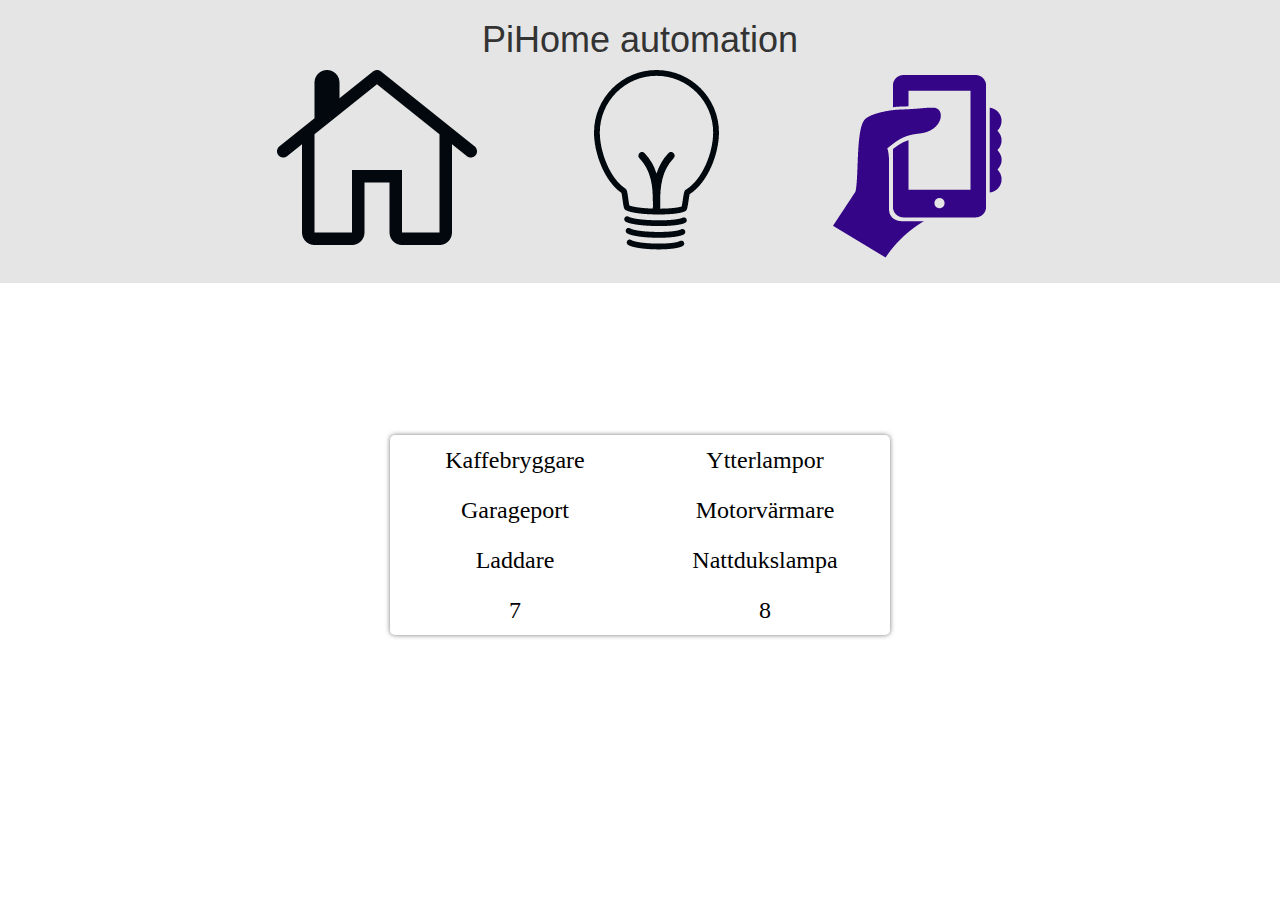
<file: index.html>
<!DOCTYPE html>

<html>

<head>
<title>On/Off</title>
<meta charset='utf-8' />
<meta name="viewport" content="width=device-width, user-scalable=no, initial-scale=1.0, maximum-scale=1.0,  minimum-scale=1.0">
<link href="style.css" type= "text/css" rel= "stylesheet">
  <link rel="stylesheet" href="https://maxcdn.bootstrapcdn.com/bootstrap/3.3.7/css/bootstrap.min.css">
    <script
  src="https://ajax.googleapis.com/ajax/libs/jquery/1.12.4/jquery.min.js"></script>
    <script
    src="https://maxcdn.bootstrapcdn.com/bootstrap/3.3.7/js/bootstrap.min.js">
    </script>
</head>

<body>
	<div class="container-fluid bg-1 text-center">
    <h1>PiHome automation</h1>
    <img src="Logomakr_8YjF0s.png" alt="Logo">
	</div>

 <div id="wrapper">
	<div id="keypad">
		<div class="buttonspace"><div class="button" id="b1" onclick="ws.send('7')"  >Kaffebryggare</div></div>
		<div class="buttonspace"><div class="button" id="b2" onclick="ws.send('11')" >Ytterlampor</div></div>
		<div class="buttonspace"><div class="button" id="b3" onclick="ws.send('13')" >Garageport</div></div>
		<div class="buttonspace"><div class="button" id="b4" onclick="ws.send('15')" >Motorvärmare</div></div>
		<div class="buttonspace"><div class="button" id="b5" onclick="ws.send('29')" >Laddare</div></div>
		<div class="buttonspace"><div class="button" id="b6" onclick="ws.send('31')" >Nattdukslampa</div></div>
		<div class="buttonspace"><div class="button" id="b7" onclick="ws.send('33')" >7</div></div>
		<div class="buttonspace"><div class="button" id="b8" onclick="ws.send('35')" >8</div></div>
	</div>
</div>
</body>

<script>

var ws = new WebSocket('ws://192.168.1.109:1010', 'echo-protocol');

ws.addEventListener("message", function(e) {
    var msg = e.data;
	if (msg=="7true")   document.getElementById('b1').style.backgroundColor = '#FFFA0A';
	if (msg=="7false")  document.getElementById('b1').style.backgroundColor = '#AAAAAA';
	if (msg=="11true")  document.getElementById('b2').style.backgroundColor = '#FFFA0A';
	if (msg=="11false") document.getElementById('b2').style.backgroundColor = '#AAAAAA';
	if (msg=="13true")  document.getElementById('b3').style.backgroundColor = '#FFFA0A';
	if (msg=="13false") document.getElementById('b3').style.backgroundColor = '#AAAAAA';
	if (msg=="15true")  document.getElementById('b4').style.backgroundColor = '#FFFA0A';
	if (msg=="15false") document.getElementById('b4').style.backgroundColor = '#AAAAAA';
	if (msg=="29true")  document.getElementById('b5').style.backgroundColor = '#FFFA0A';
	if (msg=="29false") document.getElementById('b5').style.backgroundColor = '#AAAAAA';
	if (msg=="31true")  document.getElementById('b6').style.backgroundColor = '#FFFA0A';
	if (msg=="31false") document.getElementById('b6').style.backgroundColor = '#AAAAAA';
	if (msg=="33true")  document.getElementById('b7').style.backgroundColor = '#FFFA0A';
	if (msg=="33false") document.getElementById('b7').style.backgroundColor = '#AAAAAA';
	if (msg=="35true")  document.getElementById('b8').style.backgroundColor = '#FFFA0A';
	if (msg=="35false") document.getElementById('b8').style.backgroundColor = '#AAAAAA';
});


</script>


</html>
</file>
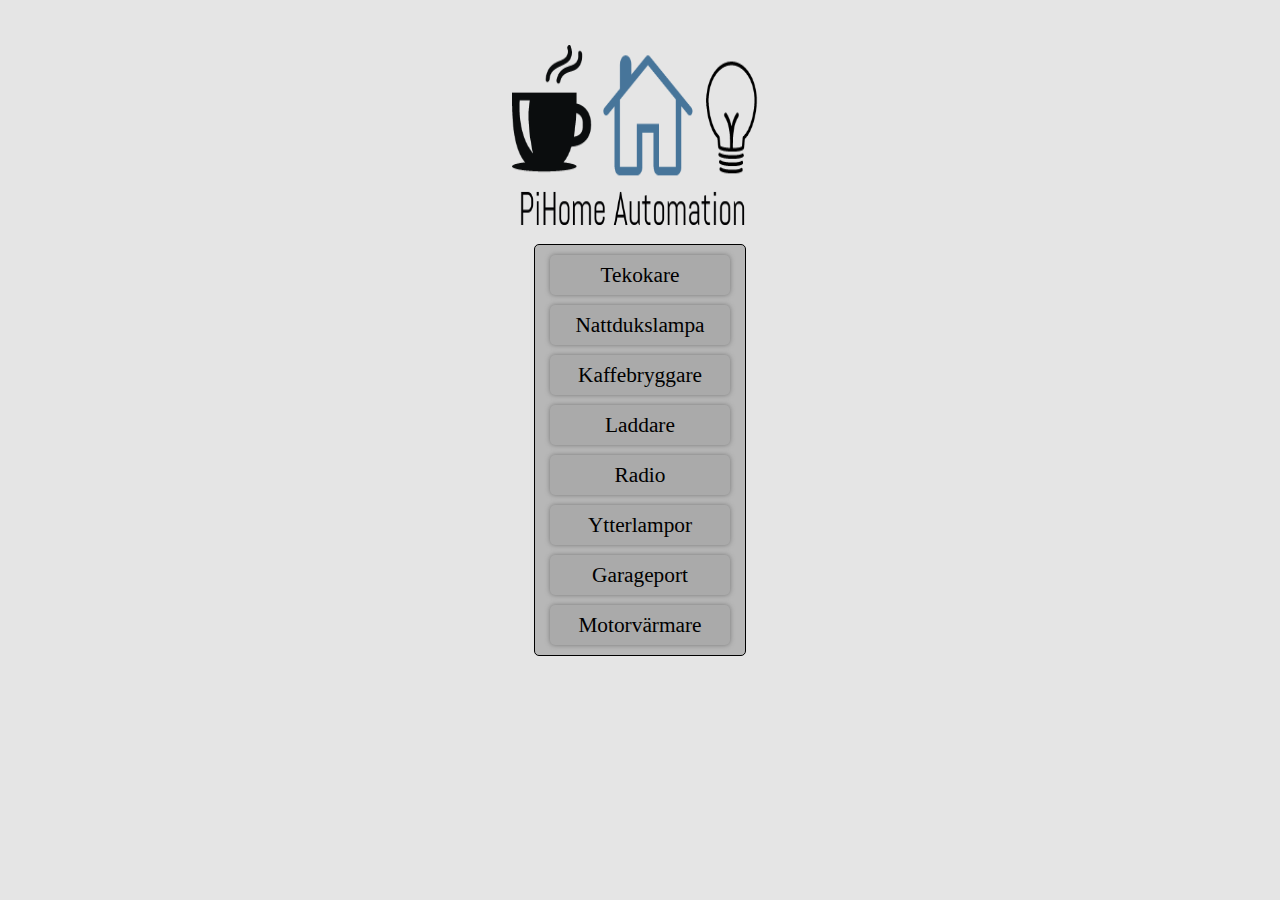
<file: index_mobil.html>
<!DOCTYPE html>

<html>

<head>
<title>Fjärrkontroll</title>
<meta charset='utf-8' />
<meta name="viewport" content="width=device-width, user-scalable=no, initial-scale=1.0, maximum-scale=1.0,  minimum-scale=1.0">
</head>

<style>
body {
	background-color: #e5e5e5;
}

img {
height: 20%;
width: 20%;
position: absolute;
align-items: center;
top: 15%;
left: 50%;
margin-right: -50%;
transform: translate(-50%, -50%);
}

#wrapper {
	position: absolute;
	top: 0;
	bottom: 0;
	right: 0;
	left: 0;
	overflow: hidden;
}

#keypad {
	position: absolute;
  display: flex;
	flex-wrap: wrap;
	justify-content: space-around;
	align-items: center;
	width: 200px;
	height: 400px;
	background-color: rgba(0,0,0,0.2);
	border-radius: 5px;
	border-style: solid;
	border-color: #fffff;
	border-width: thin;
	padding: 5px;
	font-family: "Palatino Linotype", "Book Antiqua", Palatino, serif;
	font-size: 16pt;
	color: #000;
	top: 50%;
	left: 50%;
	margin-right: -50%;
	transform: translate(-50%, -50%);
}

.button {
	position: relative;
	width: 90%;
	height: 10%;
	display: flex;
	justify-content: center;
	align-items: center;
	box-shadow: 0px 0px 5px #777777;
	border-radius: 5px;
	background-color: #AAAAAA;
	cursor: pointer;
}


@media (orientation: portrait) and (max-width:200px) {
#keypad {
	width: 100%;
	font-size: 10vw;
	}
}

@media (orientation: portrait) and (max-height:400px) {
#keypad {
	height: 100%;
	}
}

@media (orientation: portrait) and (max-width:200px) and (max-height:400px) {
#keypad {
	border-radius: 0px;
	}
}

@media (orientation: landscape) and (max-height:400px) {
#keypad {
	width: 400px;
	height: 200px;
	}

.button {
	width: 45%;
	height: 20%;
	}
}

@media (orientation: landscape) and (max-width:400px) {
#keypad {
	width: 100%;
	font-size: 5vw;
	}
}

@media (orientation: landscape) and (max-height:200px) {
#keypad {
	height: 100%;
	}
}

@media (orientation: landscape) and (max-width:400px) and (max-height:200px) {
#keypad {
	border-radius: 0px;
	}
}

</style>

<body>

	<div style="text-align:center;"><img src="Logomakr_7CfsEV.png" alt="Logo">

<div id="wrapper">
	<div id="keypad">
		<div class="button" id="b1" onclick="ws.send('7')"  >Tekokare</div>
		<div class="button" id="b2" onclick="ws.send('11')" >Nattdukslampa</div>
		<div class="button" id="b3" onclick="ws.send('13')" >Kaffebryggare</div>
		<div class="button" id="b4" onclick="ws.send('15')" >Laddare</div>
		<div class="button" id="b5" onclick="ws.send('29')" >Radio</div>
		<div class="button" id="b6" onclick="ws.send('31')" >Ytterlampor</div>
		<div class="button" id="b7" onclick="ws.send('33')" >Garageport</div>
		<div class="button" id="b8" onclick="ws.send('35')" >Motorvärmare</div>
	</div>
</div>
</body>

<script>

var ws = new WebSocket('ws://192.168.1.112:1010', 'echo-protocol');
var colorOn  = 'radial-gradient(circle, #bbFFbb, #00FF00)';
var colorOff = '#115511';

ws.addEventListener("message", function(e) {
    var msg = e.data;
	if (msg=="7true")   document.getElementById('b1').style.background = colorOn;
	if (msg=="7false")  document.getElementById('b1').style.background = colorOff;
	if (msg=="11true")  document.getElementById('b2').style.background = colorOn;
	if (msg=="11false") document.getElementById('b2').style.background = colorOff;
	if (msg=="13true")  document.getElementById('b3').style.background = colorOn;
	if (msg=="13false") document.getElementById('b3').style.background = colorOff;
	if (msg=="15true")  document.getElementById('b4').style.background = colorOn;
	if (msg=="15false") document.getElementById('b4').style.background = colorOff;
	if (msg=="29true")  document.getElementById('b5').style.background = colorOn;
	if (msg=="29false") document.getElementById('b5').style.background = colorOff;
	if (msg=="31true")  document.getElementById('b6').style.background = colorOn;
	if (msg=="31false") document.getElementById('b6').style.background = colorOff;
	if (msg=="33true")  document.getElementById('b7').style.background = colorOn;
	if (msg=="33false") document.getElementById('b7').style.background = colorOff;
	if (msg=="35true")  document.getElementById('b8').style.background = colorOn;
	if (msg=="35false") document.getElementById('b8').style.background = colorOff;
});


</script>


</html>
</file>
<file: style.css>
container-fluid {
  padding-top: 40px;
  padding-bottom: 40px;
}

.bg-1 {
    background-color: #e5e5e5; /* LightGrey */
    color: #fffff;
    padding-bottom: 25px;

}

#wrapper {
	position: absolute;
	top:170px;
	bottom:0;
	right:0;
	left:0;
	overflow:hidden;
}

#keypad {
	position: absolute;
    display: flex;
	flex-wrap: wrap;
	justify-content: space-around;
	width:500px;
	height:200px;
	border-radius: 5px;
	box-shadow: 0px 0px 5px #777777;
	top: 50%;
	left: 50%;
	margin-right: -50%;
	transform: translate(-50%, -50%);
}

.buttonspace {
	position: relative;
	width: 50%;
	height: 25%;
}

.button {
	position: absolute;

	width: 50%;
	height: 80%;
	top: 50%;
	left: 50%;
	margin-right: -50%;
	transform: translate(-50%, -50%);
	display: flex;
	justify-content: center;
	align-items: center;
	background-color: #FFFFFF;
	border-radius: 50%;
	cursor: pointer;
	font-family:"Palatino Linotype", "Book Antiqua", Palatino, serif;
	font-size:18pt;
	color: black;
}

@media (max-width:360px){

#keypad {
	width:100%;
	height:100%;
}

.button {
	width: 80%;
	height: 80%;
	font-size:7vw;
}

}

@media (orientation: portrait) {
}

@media (orientation: landscape) {
}
</file>
